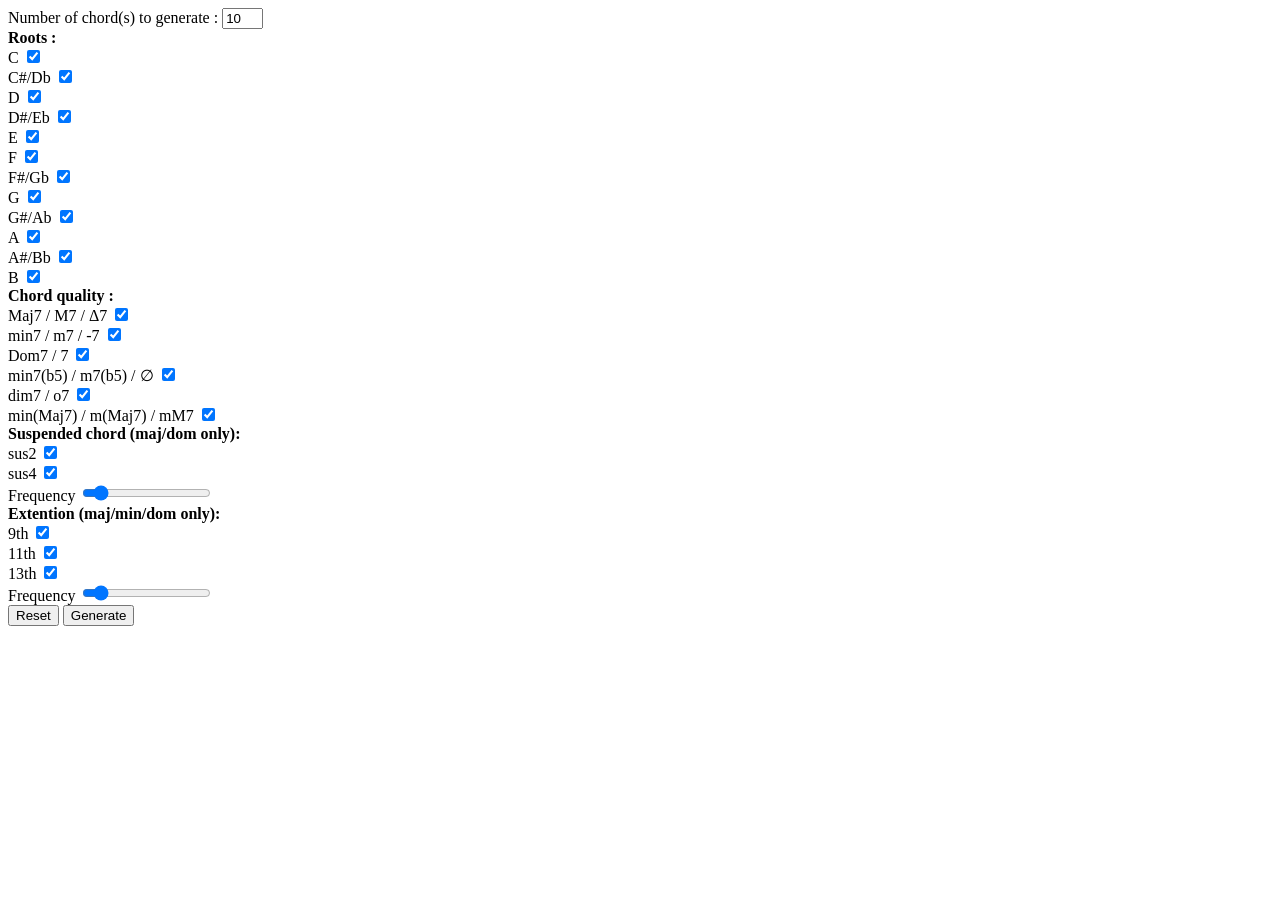
<file: docs/index.html>
<!doctype html>

<html lang="en">
<head>
	<meta charset="utf-8">

	<title>RandomJazzChordGenerator</title>
	<meta name="description" content="RandomJazzChordGenerator">
	<meta name="author" content="MathieuL">
	
	<link rel="stylesheet" href="css/styles.css?v=1.0"/>
	<script type="text/javascript" src="js/utilities.js"></script>
	<script type="text/javascript" src="js/Chord.js"></script>
	<script type="text/javascript" src="js/DomElementsContainer.js"></script>
	<script type="text/javascript" src="js/ParametersContainer.js"></script>
	<script type="text/javascript" src="js/mainScript.js"></script>
</head>

<body  onload="onBodyLoad()">
	<div id="userParam" id="number">
		<div class="param"> <!--Number of chords-->
			<label for="chordNbr" id="paramName">Number of chord(s) to generate :</label>
			<input type="text" id="chordNbr" name="chordNbr" maxlength="3" size="3">
		</div>
		<div class="param" id="root"> <!--Roots select-->
			<label class="paramCat">Roots :</label>
			<div class="checkboxChoice">
				<label for="root0">C</label>
				<input type="checkbox" name="root0" id="root0">
			</div>
			<div class="checkboxChoice">
				<label for="root1">C#/Db</label>
				<input type="checkbox" name="root1" id="root1">
			</div>
			<div class="checkboxChoice">
				<label for="root2">D</label>
				<input type="checkbox" name="root2" id="root2">
			</div>
			<div class="checkboxChoice">
				<label for="root3">D#/Eb</label>
				<input type="checkbox" name="root3" id="root3">
			</div>
			<div class="checkboxChoice">
				<label for="root4">E</label>
				<input type="checkbox" name="root4" id="root4">
			</div>
			<div class="checkboxChoice">
				<label for="root5">F</label>
				<input type="checkbox" name="root5" id="root5">
			</div>
			<div class="checkboxChoice">
				<label for="root6">F#/Gb</label>
				<input type="checkbox" name="root6" id="root6">
			</div>
			<div class="checkboxChoice">
				<label for="root7">G</label>
				<input type="checkbox" name="root7" id="root7">
			</div>
			<div class="checkboxChoice">
				<label for="root8">G#/Ab</label>
				<input type="checkbox" name="root8" id="root8">
			</div>
			<div class="checkboxChoice">
				<label for="root9">A</label>
				<input type="checkbox" name="root9" id="root9">
			</div>
			<div class="checkboxChoice">
				<label for="root10">A#/Bb</label>
				<input type="checkbox" name="root10" id="root10">
			</div>
			<div class="checkboxChoice">
				<label for="root11">B</label>
				<input type="checkbox" name="root11" id="root11">
			</div>
		</div>
		<div class="param" id="quality"> <!--Chord quality-->
			<label class="paramCat">Chord quality :</label>
			<div class="checkboxChoice">
				<label for="maj7">Maj7 / M7 / Δ7</label>
				<input type="checkbox" name="maj7" id="maj7">
			</div>
			<div class="checkboxChoice">
				<label for="min7">min7 / m7 / -7</label>
				<input type="checkbox" name="min7" id="min7">
			</div>
			<div class="checkboxChoice">
				<label for="dim7">Dom7 / 7</label>
				<input type="checkbox" name="dom7" id="dom7">
			</div>
			<div class="checkboxChoice">
				<label for="min7(b5)">min7(b5) / m7(b5) / ∅</label>
				<input type="checkbox" name="min7(b5)" id="min7(b5)">
			</div>
			<div class="checkboxChoice">
				<label for="dim7">dim7 / o7</label>
				<input type="checkbox" name="dim7" id="dim7">
			</div>
			<div class="checkboxChoice">
				<label for="minMaj7">min(Maj7) / m(Maj7) / mM7</label>
				<input type="checkbox" name="minMaj7" id="minMaj7">
			</div>
		</div>
        <div class="param" id="suspension"> <!--Suspension-->
			<label class="paramCat">Suspended chord (maj/dom only):</label>
			<div class="checkboxChoice">
				<label for="sus2">sus2</label>
				<input type="checkbox" class="checkboxValueInput" name="sus2" id="sus2">
			</div>
			<div class="checkboxChoice">
				<label for="sus4">sus4</label>
				<input type="checkbox" class="checkboxValueInput" name="sus4" id="sus4">
			</div>
            <div class="localParam"><!--NOM A CHANGER PLUS tard peut etre adapter aussi les autres var et d'autres part du code-->
				<label for="frequency">Frequency</label>
				<input type="range" class="localParamInput" min="0" max="100" value="50"  name="frequency">
			</div>
		</div>
        <div class="param" id="extention"> <!--Extention-->
			<label class="paramCat">Extention (maj/min/dom only):</label>
			<div class="checkboxChoice">
				<label for="9th">9th</label>
				<input type="checkbox" class="checkboxValueInput" name="9th" id="9th">
			</div>
			<div class="checkboxChoice">
				<label for="11th">11th</label>
				<input type="checkbox" class="checkboxValueInput" name="11th" id="11th">
			</div>
            <div class="checkboxChoice">
                <label for="13th">13th</label>
				<input type="checkbox" class="checkboxValueInput" name="13th" id="13th">
			</div>
            <div class="localParam"><!--NOM A CHANGER PLUS tard peut etre adapter aussi les autres var et d'autres part du code-->
				<label for="frequency">Frequency</label>
				<input type="range" class="localParamInput" min="0" max="100" value="50"  name="frequency">
			</div>
		</div>
		<button onclick="resetButtonTrigger()">Reset</button>
		<button onclick="generateButtonTrigger()">Generate</button>
	</div>
	<div id="result">
		
	</div>
</body>
</html>
</file>
<file: docs/css/styles.css>
.paramCat{
    font-weight: bold;
}
</file>
